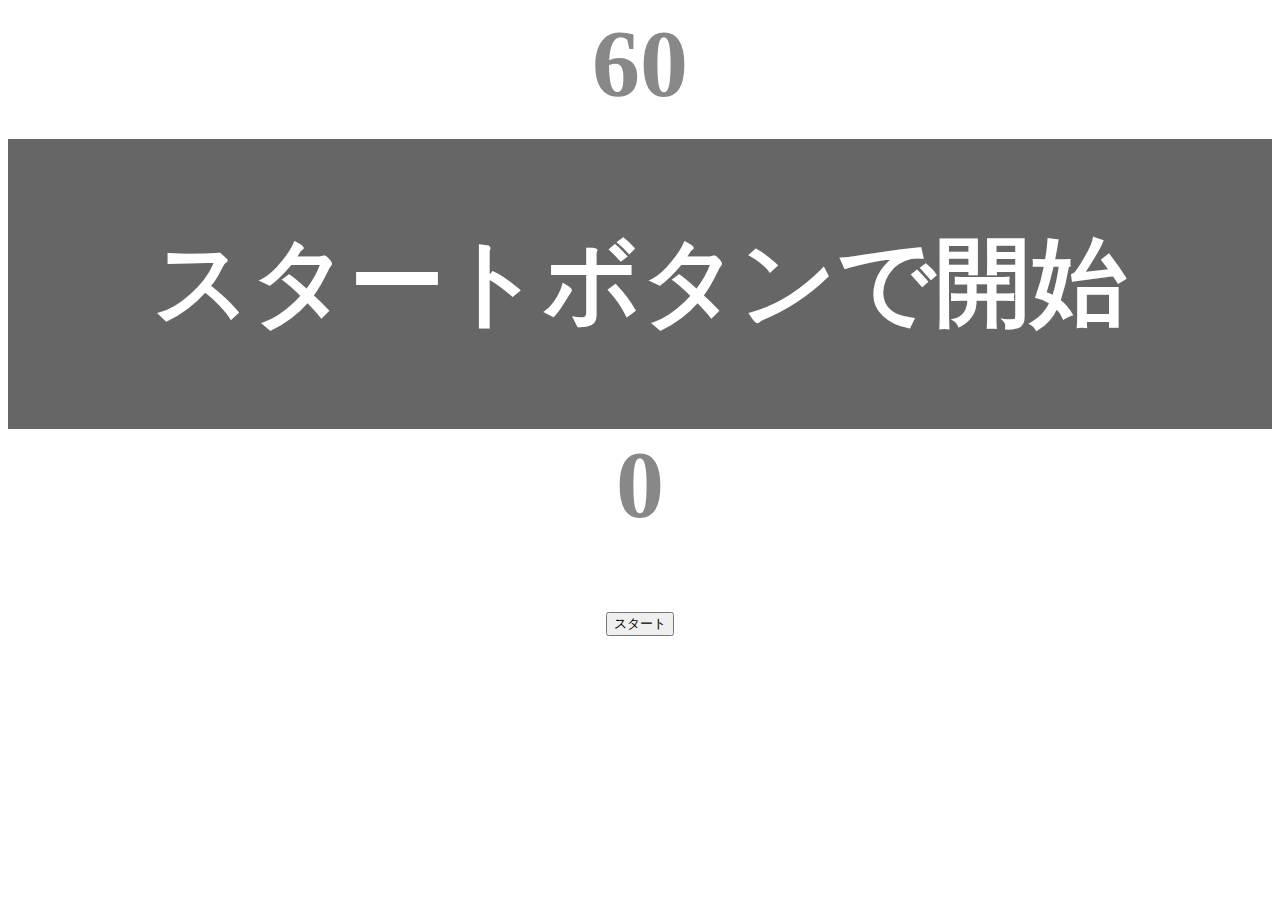
<file: kadai_001/index.html>
<!DOCTYPE html>
  <html lang="ja">
    <head>
      <title>タイピングゲーム</title>
      <meta charset="utf-8">
      <meta name="description" content="【JavaScript応用編】簡易的なタイピングゲームです。">
      <meta name="viewport" content="width=device-width, initial-scale=1.0">
      <link rel="stylesheet" href="style.css">
    </head>

    <body>
      <p id="count" class="count">60</p>
      <div id="wrap" class="wrap">
        <span id="typed" class="typed"></span><span id="untyped"></span>
      </div>
      <p id="points" class="points">0</p>
      <button id="start">スタート</button>
      <script type="text/javascript" src="main.js"></script>

    </body>
  </html>
</file>
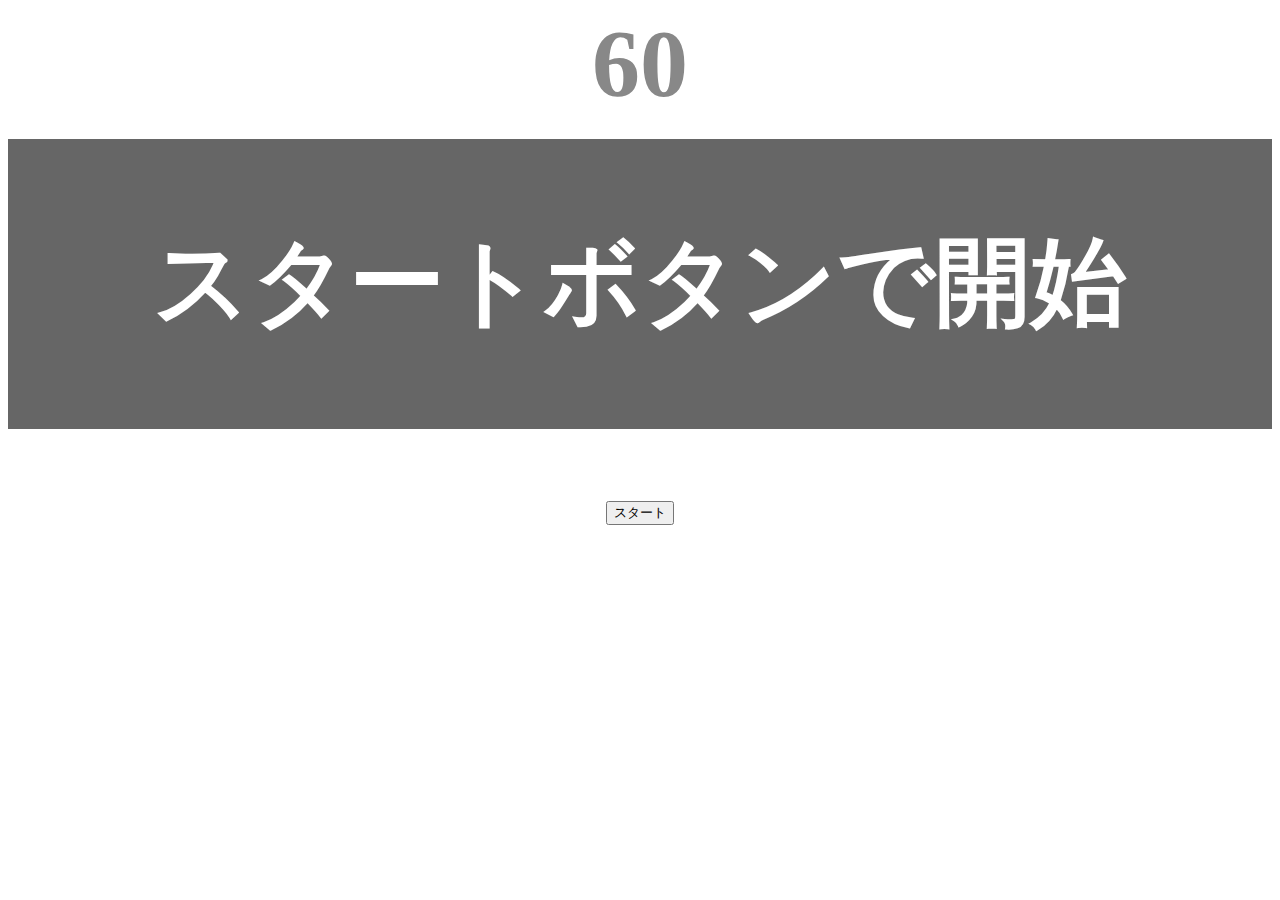
<file: kadai_tutorial_output/index.html>
<!DOCTYPE html>
  <html lang="ja">
    <head>
      <title>タイピングゲーム</title>
      <meta charset="utf-8">
      <meta name="description" content="【JavaScript応用編】簡易的なタイピングゲームです。">
      <meta name="viewport" content="width=device-width, initial-scale=1.0">
      <link rel="stylesheet" href="style.css">
    </head>

    <body>
      <p id="count" class="count">60</p>
      <div id="wrap" class="wrap">
        <span id="typed" class="typed"></span><span id="untyped"></span>
      </div>
      <button id="start">スタート</button>
      <script type="text/javascript" src="main.js"></script>
    </body>
  </html>
</file>
<file: kadai_001/style.css>
/* タイピングゲーム全体 */
body {
  font-size: 6em;
  text-align: center;
}

/* ゲームの残り秒数が表示されるタイマーの領域 */
.count {
  margin: 0;
  font-weight: bold;
  color: #888;
}

/* テキストが表示される領域 */
.wrap {
  margin-top: 20px;
  padding: 80px 40px;
  background-color: #666;
  font-weight: bold;
  color: #fff;
}

/* 正しくタイプされた場合のテキスト */
.typed {
  color: lightgreen;
}

/* ミスタイプの場合の背景 */
.mistyped {
  background-color: red;
}

/* 画面下部のタイプ数表示 */
.points {
  margin: 0;
  font-weight: bold;
  color: #888;
}
</file>
<file: kadai_tutorial_output/style.css>
/* タイピングゲーム全体 */
body {
  font-size: 6em;
  text-align: center;
}

/* ゲームの残り秒数が表示されるタイマーの領域 */
.count {
  margin: 0;
  font-weight: bold;
  color: #888;
}

/* テキストが表示される領域 */
.wrap {
  margin-top: 20px;
  padding: 80px 40px;
  background-color: #666;
  font-weight: bold;
  color: #fff;
}

/* 正しくタイプされた場合のテキスト */
.typed {
  color: lightgreen;
}

/* ミスタイプの場合の背景 */
.mistyped {
  background-color: red;
}
</file>
